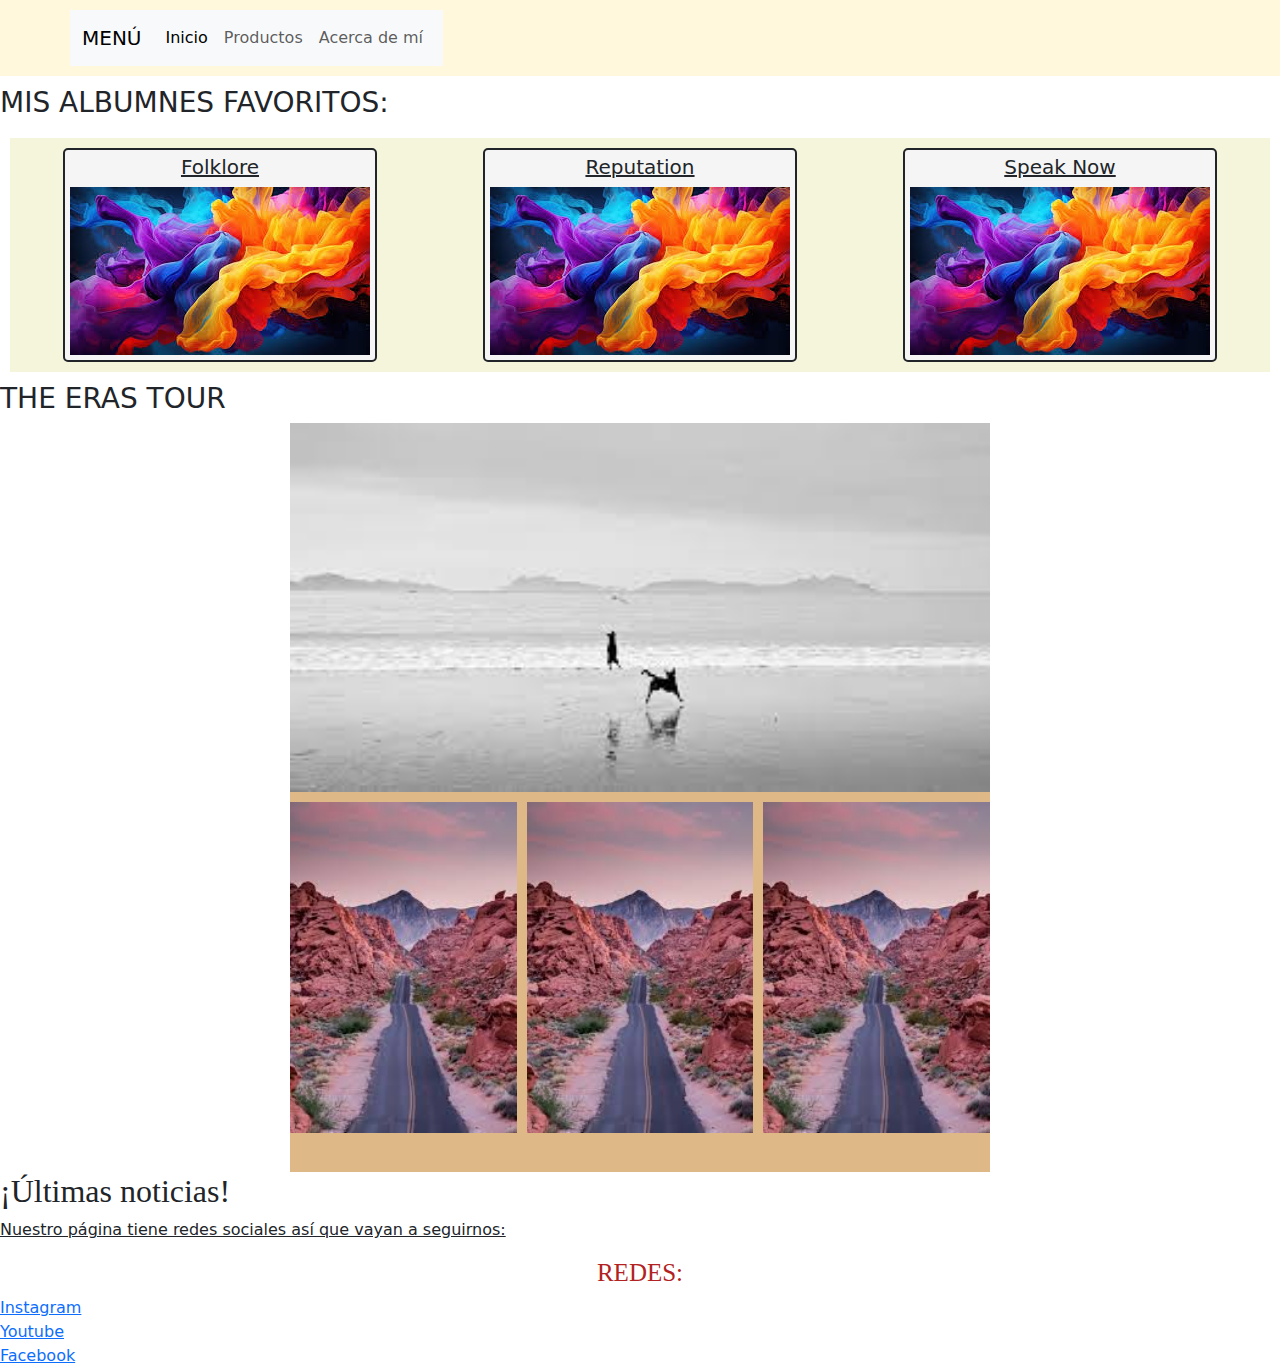
<file: index.html>
<!DOCTYPE html>
<html lang="en">
<head>
    <meta charset="UTF-8">
    <meta name="viewport" content="width=device-width, initial-scale=1.0">
    <link rel="stylesheet" href="https://cdn.jsdelivr.net/npm/bootstrap@5.3.3/dist/css/bootstrap.min.css">
    <link rel="stylesheet" href="./ccs/style.css">
    <title> TAYLU WEB </title>
</head>
<body>

<header>
  <nav class="navbar navbar-expand-lg bg-body-tertiary">
    <div class="container-fluid">
      <a class="navbar-brand" href="#">MENÚ</a>
      <button class="navbar-toggler" type="button" data-bs-toggle="collapse" data-bs-target="#navbarNav" aria-controls="navbarNav" aria-expanded="false" aria-label="Toggle navigation">
        <span class="navbar-toggler-icon"></span>
      </button>
      <div class="collapse navbar-collapse" id="navbarNav">
        <ul class="navbar-nav">
          <li class="nav-item">
            <a class="nav-link active" aria-current="page" href="./index.html">Inicio</a>
          </li>
          <li class="nav-item">
            <a class="nav-link" href="./pages/productos.html">Productos</a>
          </li>
          <li class="nav-item">
            <a class="nav-link" href="./pages/Acerca de mí.html">Acerca de mí</a>
          </li>
        </ul>
      </div>
    </div>
  </nav>
</header> 

<main>
  <section>
    <div>
      <h3> MIS ALBUMNES FAVORITOS:</h3>
    </div>

    
    <div class="contenedor">
      <div class="padre">
        <div class="card"> 
          <h5> Folklore </h5>
          <img src="../img/download.jpg" alt=""   >
        </div> 
        <div class="card"> 
          <h5> Reputation </h5>
          <img src="../img/download.jpg" alt=""   >
        </div> 
        <div class="card"> 
          <h5> Speak Now </h5>
          <img src="../img/download.jpg" alt=""   >
        </div> 
      </div>

      
    </div>
 </section>

 <section>
 <div>
   <h3>THE ERAS TOUR</h3>
</div>

  <div class="parent">
    <div class="div1"> 
      <img src="./img/descarga (17).jpg""> </div>
    <div class="div2"> <img src="img/descarga (18).jpg" alt=""></div>
    <div class="div3"> <img src="img/descarga (18).jpg" alt=""></div>
    <div class="div4"> <img src="img/descarga (18).jpg" alt=""></div>
    </div>
 </section>

  <article> 
    <h2> ¡Últimas noticias!</h2>
    <p>Nuestro página tiene redes sociales así que vayan a seguirnos:</p>
  </article>
</main>

<footer>
  <div>
    <h2 class="practicando">REDES:</h2>
    <li><a href="https://www.instagram.com/accounts/onetap/?next=%2F" target="_blank">Instagram</a></li>
    <li><a href="https://www.youtube.com/" target= "_blank">Youtube</a></li>
    <li><a href="https://www.facebook.com/?locale=es_LA" target="_blank">Facebook</a></li>
  </div>
</footer>
<script src="https://cdn.jsdelivr.net/npm/bootstrap@5.3.3/dist/js/bootstrap.bundle.min.js" integrity="sha384-YvpcrYf0tY3lHB60NNkmXc5s9fDVZLESaAA55NDzOxhy9GkcIdslK1eN7N6jIeHz" crossorigin="anonymous"></script>
</body>
</html>
</file>
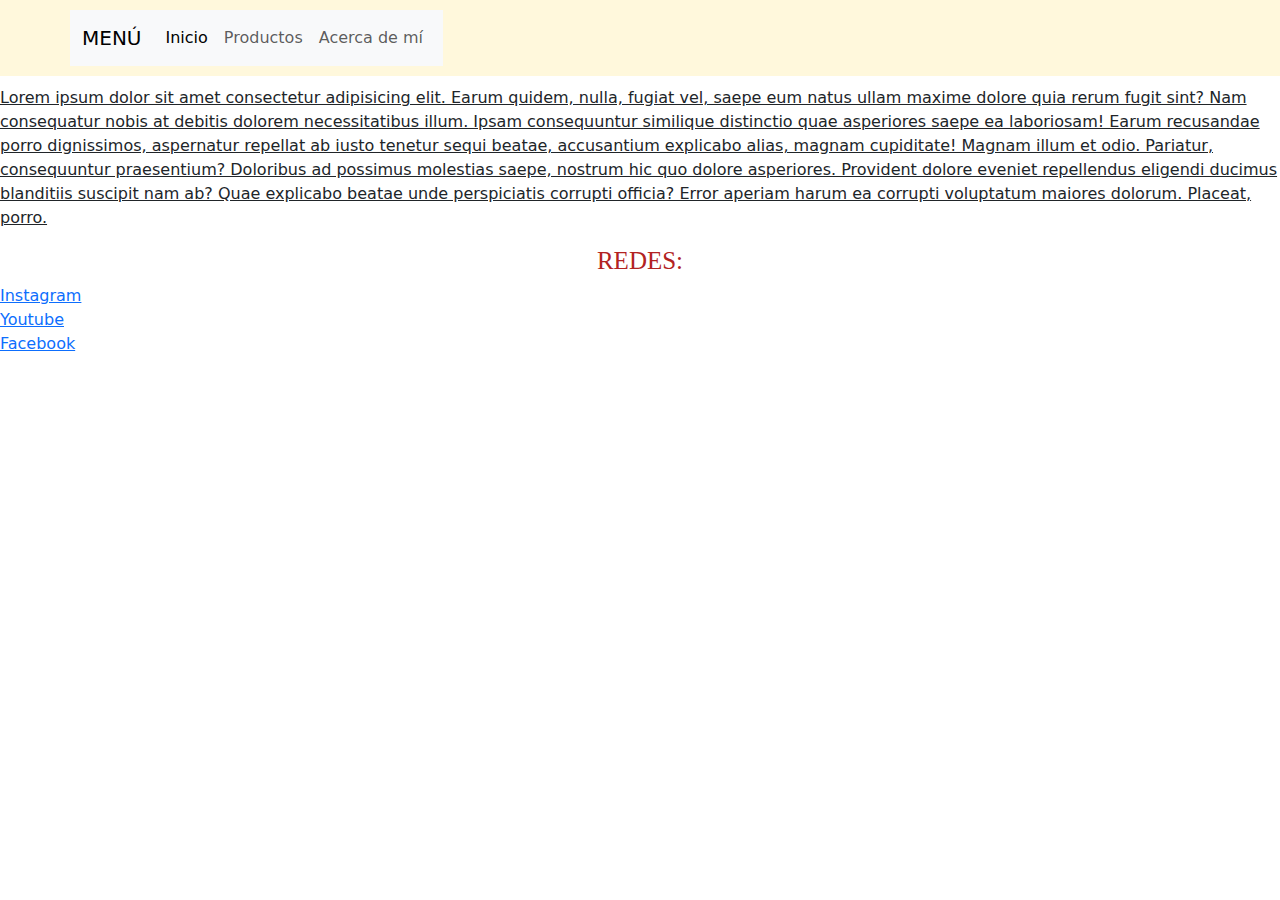
<file: pages/Acerca de mí.html>
<!DOCTYPE html>
<html lang="en">
<head>
    <meta charset="UTF-8">
    <meta name="viewport" content="width=device-width, initial-scale=1.0">
    <link rel="stylesheet" href="https://cdn.jsdelivr.net/npm/bootstrap@5.3.3/dist/css/bootstrap.min.css">
    <link rel="stylesheet" href="../ccs/style.css">
    <title>Document</title>
</head>
<body>
    <header>
      <nav class="navbar navbar-expand-lg bg-body-tertiary">
        <div class="container-fluid">
          <a class="navbar-brand" href="#">MENÚ</a>
          <button class="navbar-toggler" type="button" data-bs-toggle="collapse" data-bs-target="#navbarNav" aria-controls="navbarNav" aria-expanded="false" aria-label="Toggle navigation">
            <span class="navbar-toggler-icon"></span>
          </button>
          <div class="collapse navbar-collapse" id="navbarNav">
            <ul class="navbar-nav">
              <li class="nav-item">
                <a class="nav-link active" aria-current="page" href="../index.html">Inicio</a>
              </li>
              <li class="nav-item">
                <a class="nav-link" href="./productos.html">Productos</a>
              </li>
              <li class="nav-item">
                <a class="nav-link" href="./Acerca de mí.html">Acerca de mí</a>
              </li>
            </ul>
          </div>
        </div>
      </nav>
     </header> 

     <main>
      <section>
        <div>
          <p>
            Lorem ipsum dolor sit amet consectetur adipisicing elit. Earum quidem, nulla, fugiat vel, saepe eum natus ullam maxime dolore quia rerum fugit sint? Nam consequatur nobis at debitis dolorem necessitatibus illum. Ipsam consequuntur similique distinctio quae asperiores saepe ea laboriosam! Earum recusandae porro dignissimos, aspernatur repellat ab iusto tenetur sequi beatae, accusantium explicabo alias, magnam cupiditate! Magnam illum et odio. Pariatur, consequuntur praesentium? Doloribus ad possimus molestias saepe, nostrum hic quo dolore asperiores. Provident dolore eveniet repellendus eligendi ducimus blanditiis suscipit nam ab? Quae explicabo beatae unde perspiciatis corrupti officia? Error aperiam harum ea corrupti voluptatum maiores dolorum. Placeat, porro.
          </p>
        </div>
      </section>

     </main>
















     <footer>
      <div>
        <h2 class="practicando">REDES:</h2>
        <li><a href="https://www.instagram.com/accounts/onetap/?next=%2F" target="_blank">Instagram</a></li>
        <li><a href="https://www.youtube.com/" target= "_blank">Youtube</a></li>
        <li><a href="https://www.facebook.com/?locale=es_LA" target="_blank">Facebook</a></li>
      </div>
    </footer>
</body>
<script src="https://cdn.jsdelivr.net/npm/bootstrap@5.3.3/dist/js/bootstrap.bundle.min.js" integrity="sha384-YvpcrYf0tY3lHB60NNkmXc5s9fDVZLESaAA55NDzOxhy9GkcIdslK1eN7N6jIeHz" crossorigin="anonymous"></script>
</html>
</file>
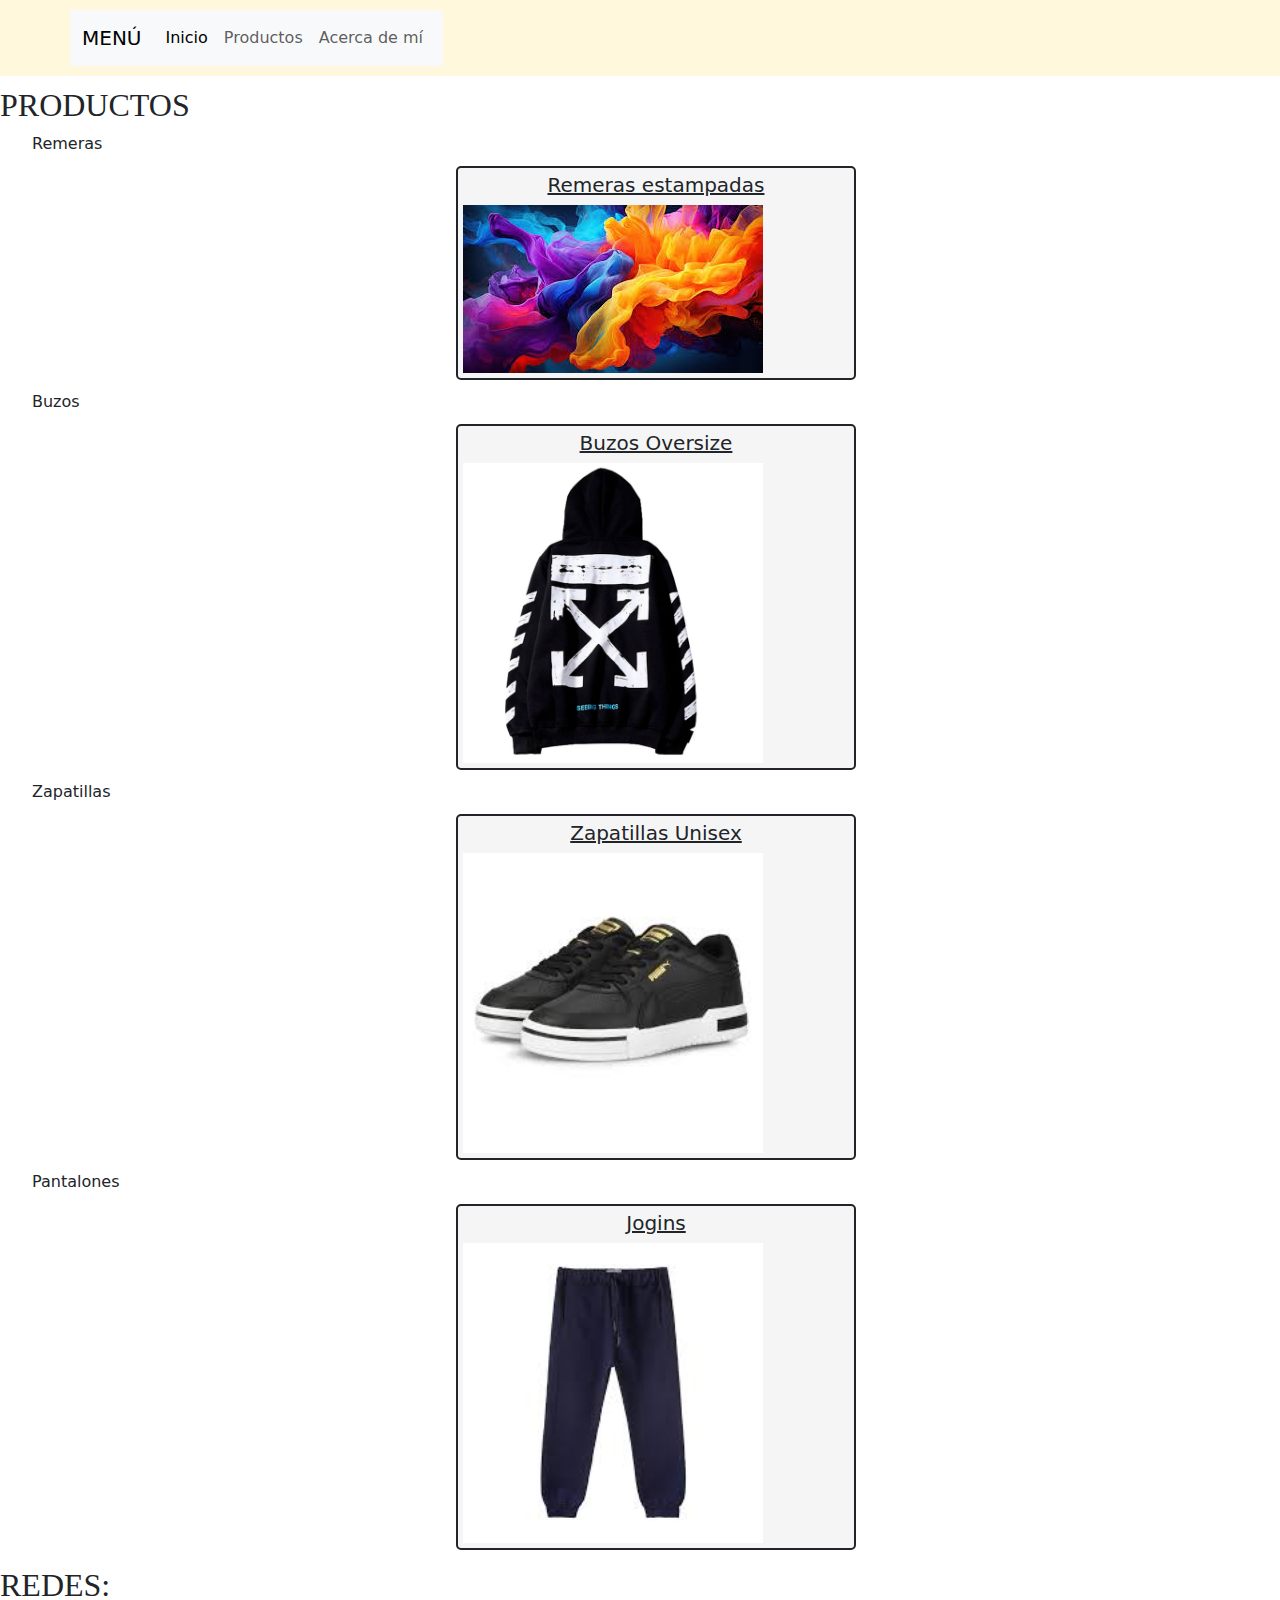
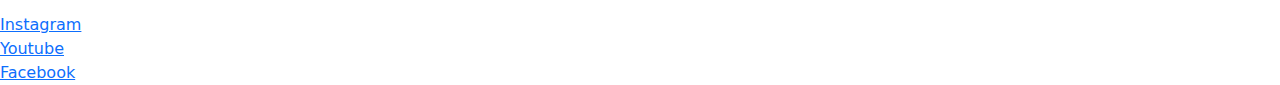
<file: pages/productos.html>
<!DOCTYPE html>
<html lang="en">
<head>
    <meta charset="UTF-8">
    <meta name="viewport" content="width=device-width, initial-scale=1.0">
    <link rel="stylesheet" href="https://cdn.jsdelivr.net/npm/bootstrap@5.3.3/dist/css/bootstrap.min.css">
    <link rel="stylesheet" href="../ccs/style.css">
    <title>Document</title>
</head>
<body>
    <header>
      <nav class="navbar navbar-expand-lg bg-body-tertiary">
        <div class="container-fluid">
          <a class="navbar-brand" href="#">MENÚ</a>
          <button class="navbar-toggler" type="button" data-bs-toggle="collapse" data-bs-target="#navbarNav" aria-controls="navbarNav" aria-expanded="false" aria-label="Toggle navigation">
            <span class="navbar-toggler-icon"></span>
          </button>
          <div class="collapse navbar-collapse" id="navbarNav">
            <ul class="navbar-nav">
              <li class="nav-item">
                <a class="nav-link active" aria-current="page" href="../index.html">Inicio</a>
              </li>
              <li class="nav-item">
                <a class="nav-link" href="./productos.html">Productos</a>
              </li>
              <li class="nav-item">
                <a class="nav-link" href="./Acerca de mí.html">Acerca de mí</a>
              </li>
            </ul>
          </div>
        </div>
      </nav>
     </header> 

     <main>
      <section>
        <div>
          <h2>PRODUCTOS</h2>
          <ul>
           <il>Remeras</il>
             <div class="card"> 
               <h5> Remeras estampadas </h5>
               <img src="../img/download.jpg" alt=""   >
             </div> 
           <il>Buzos<il/>
            <div class="card">
              <h5> Buzos Oversize </h5>
              <img src="../img/131-3760b24062205b917316247364345385-640-0.jpg" alt="">
            </div>
           <il>Zapatillas</il>
             <div class="card">
              <h5> Zapatillas Unisex</h5>
              <img src="../img/descarga (16).jpg" alt="">
             </div>
           <il>Pantalones</il>
             <div class="card">
              <h5>Jogins</h5>
              <img src="../img/images (3).jpg" alt="">
             </div>
          </ul>
        </div>
      </section> 
     </main>



     <footer>
      <div>
        <h2>REDES:</h2>
        <li><a href="https://www.instagram.com/accounts/onetap/?next=%2F" target="_blank">Instagram</a></li>
        <li><a href="https://www.youtube.com/" target= "_blank">Youtube</a></li>
        <li><a href="https://www.facebook.com/?locale=es_LA" target="_blank">Facebook</a></li>
      </div>
    </footer>
    <script src="https://cdn.jsdelivr.net/npm/bootstrap@5.3.3/dist/js/bootstrap.bundle.min.js" integrity="sha384-YvpcrYf0tY3lHB60NNkmXc5s9fDVZLESaAA55NDzOxhy9GkcIdslK1eN7N6jIeHz" crossorigin="anonymous"></script>
</body>
</html>
</file>
<file: ccs/style.css>
header{
background-color: cornsilk;
display: flex;
justify-content: space-between;
text-align: end;
margin-bottom: 10px;
padding: 10px 70px;
}


h1{
    color: firebrick;
    text-decoration: underline;
    background-color: rgb(241, 248, 176);

}
 
h2{
    font-family: Georgia, 'Times New Roman', Times, serif;
    font-weight: 200;

}

.practicando{
    color: firebrick;
    text-align: center;
    font-size: 25px;
}

p{
    text-decoration: dashed;
    text-decoration: underline;
    letter-spacing: 10;
}

.listas{
    text-align: center;
}


.card{
 max-width: 400px;
 background-color: whitesmoke;
 border: 2px solid;
 padding: 5px;
 text-align: center;
 border-radius: 5px;
 margin:10px auto;
 
}

.card h5{
    text-align: center;
    text-decoration: underline;

}

.card img{
    width: 300px;
}

.contenedor{
    background-color: white;
    padding: 10px;
}

.padre{
    background-color: beige;
    display: flex;
    flex-wrap: wrap;
    justify-content: space-evenly;
}


.parent {
    display: grid;
    grid-template-columns: repeat(3, 1fr);
    grid-template-rows: repeat(2, 1fr);
    grid-column-gap: 10px;
    grid-row-gap: 10px;
    background-color: burlywood;
    max-width: 700px;
   margin: auto;
    }
    
    .div1 { grid-area: 1 / 1 / 2 / 4; }
    .div1 img{width: 100%;}
    .div2 { grid-area: 2 / 1 / 3 / 2; }
    .div2 img{width: 100%;}
    .div3 { grid-area: 2 / 2 / 3 / 3; }
    .div3 img {width: 100%;}
    .div4 { grid-area: 2 / 3 / 3 / 4; }
    .div4 img {width: 100%;}



    .links{
        color: rgb(255, 138, 5);
    }

    .links:hover{
        color: blue;
        font-size: 20px;
    }
</file>
